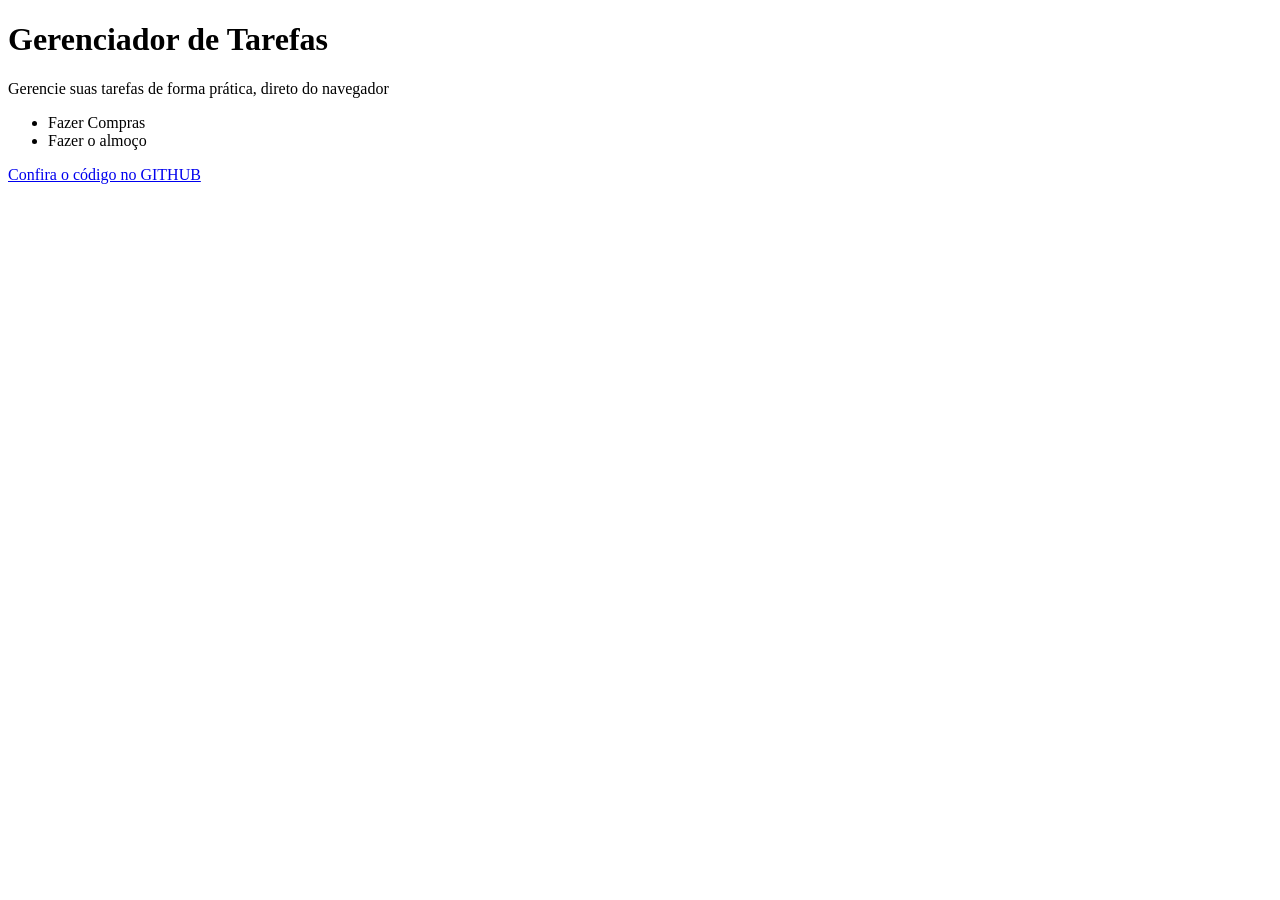
<file: teste.html>
<!DOCTYPE html>
<html lang="en">
<head>
    <meta charset="UTF-8">
    <title>Gerenciador_Tarefas</title>
</head>
<body>

<h1> Gerenciador de Tarefas</h1>
<p>Gerencie suas tarefas de forma prática, direto do navegador</p>

<ul>
    <li>Fazer Compras</li>
    <li>Fazer o almoço</li>
</ul>

<a href="https://github.com/KevinMonteiroo/gerenciador_tarefas">Confira o código no GITHUB</a>

</body>
</html>
</file>
